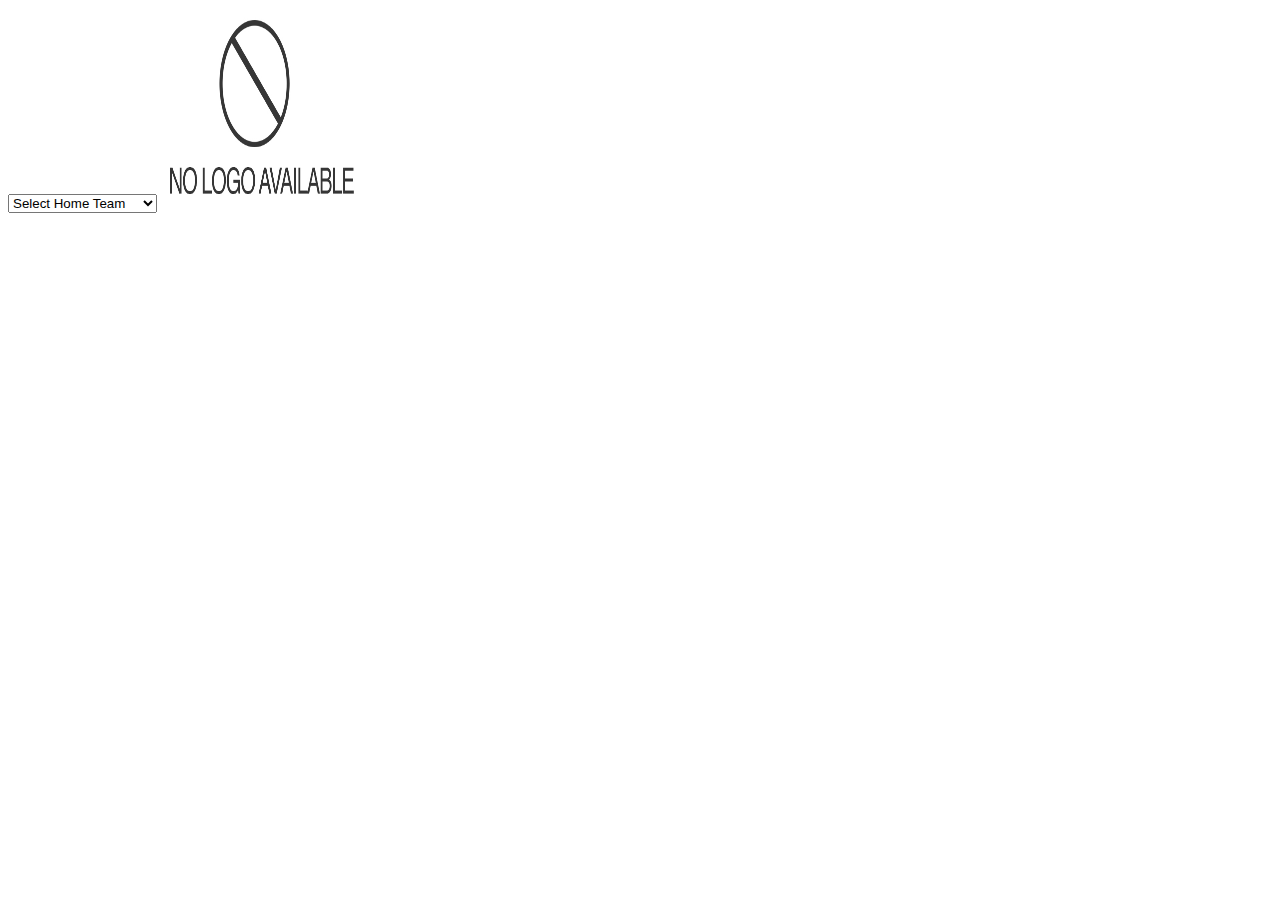
<file: test.html>
<html>
  <select id="teama" onchange="setPicture(this);">
            <option value="images/gamblers.png">Select Home Team</option>
            <option value="images/hippies.png">Harlem Hoop Hippies</option>
            <option value="images/killerbees.png">Killer Bees</option>
            <option value="images/chiquita.png">Chiquita Bananas</option>

  </select>
  
 <img id="team_a_imgid" width="200" height="200" src="images/nologo.jpg" id="team_a_image" />
  
  <script type="text/javascript">

        function setPicture(select) {
            document.getElementById("team_a_imgid").src=select.value
        }
   </script>
</file>
